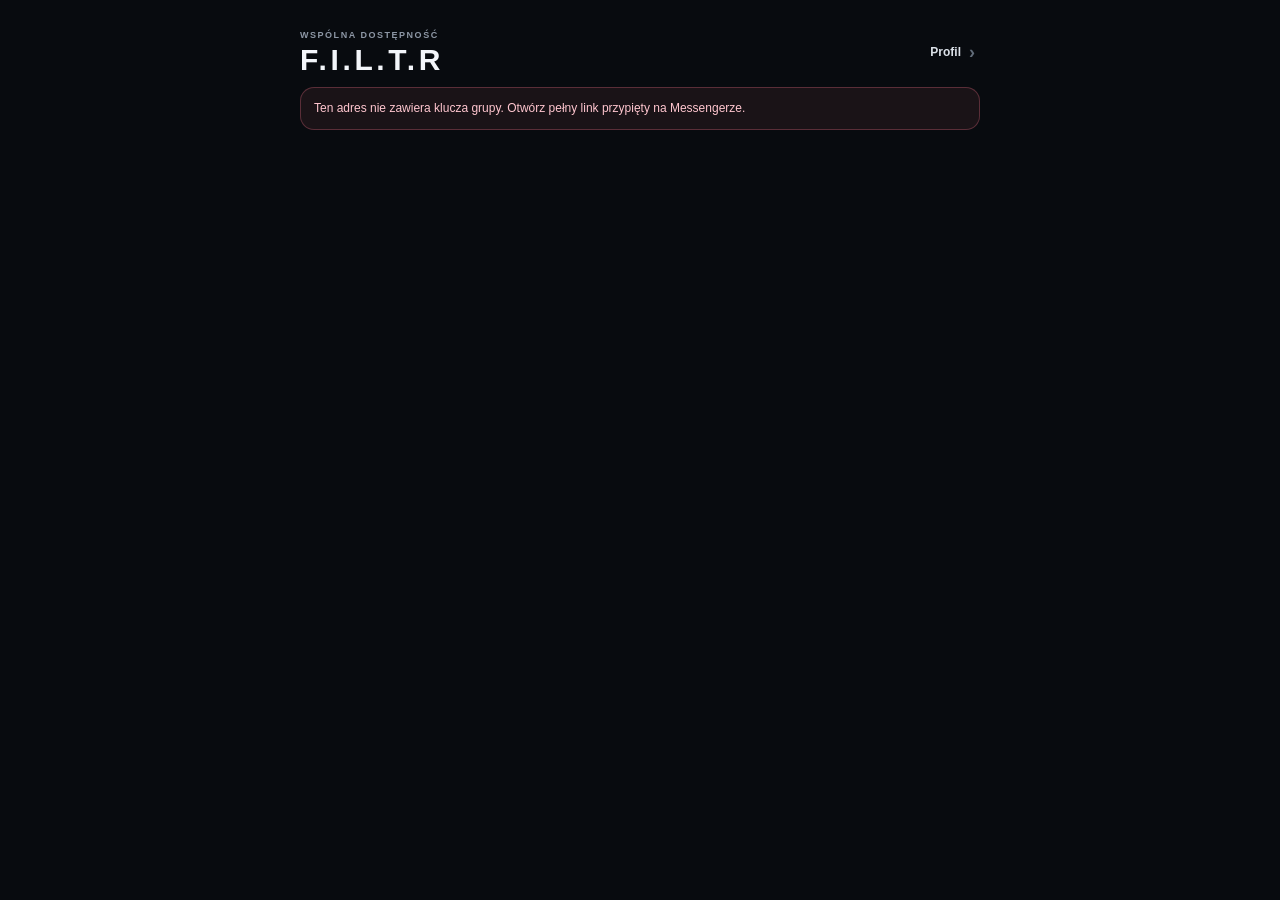
<file: filtr/index.html>
<!doctype html>
<html lang="pl">
<head>
<meta charset="utf-8">
<meta name="viewport" content="width=device-width,initial-scale=1,viewport-fit=cover">
<meta name="theme-color" content="#080b0f">
<meta name="apple-mobile-web-app-capable" content="yes">
<meta name="apple-mobile-web-app-status-bar-style" content="black-translucent">
<meta name="format-detection" content="telephone=no">
<meta name="referrer" content="no-referrer">
<meta name="robots" content="noindex,nofollow,noarchive,nosnippet,noimageindex">
<meta http-equiv="Content-Security-Policy" content="default-src 'none'; script-src 'sha256-lkUrbSeL76kbbRMKk2b0uVxs5dNx4GMOi+uECk65TVo='; style-src 'self' 'unsafe-inline'; connect-src https://uukkpdyzdoyqngfsrbrz.supabase.co; img-src 'self' data:; font-src 'self'; manifest-src 'self'; object-src 'none'; frame-src 'none'; base-uri 'none'; form-action 'none'; worker-src 'none'; media-src 'none'; upgrade-insecure-requests">
<title>F.I.L.T.R — wspólny kalendarz</title>
<style>
:root{
  --bg:#080b0f;
  --panel:#0f141b;
  --panel-2:#141a22;
  --panel-3:#1a212b;
  --line:#252d38;
  --line-soft:#1c232c;
  --text:#f3f6fa;
  --muted:#8d97a5;
  --muted-2:#616c79;
  --accent:#b8ff64;
  --accent-soft:rgba(184,255,100,.10);
  --accent-line:rgba(184,255,100,.34);
  --danger:#ff748b;
  --danger-soft:rgba(255,116,139,.10);
  --radius:18px;
}
*{box-sizing:border-box}
html{background:var(--bg);color-scheme:dark;-webkit-text-size-adjust:100%;text-size-adjust:100%}
body{
  margin:0;
  min-height:100vh;
  background:var(--bg);
  color:var(--text);
  font-family:-apple-system,BlinkMacSystemFont,"SF Pro Display","SF Pro Text",Inter,"Segoe UI",sans-serif;
  font-size:15px;
  -webkit-font-smoothing:antialiased;
}
body.modal-open{overflow:hidden}
button,select{font:inherit;color:inherit}
button{
  -webkit-appearance:none;
  appearance:none;
  -webkit-tap-highlight-color:transparent;
  -webkit-touch-callout:none;
  -webkit-user-select:none;
  user-select:none;
  touch-action:manipulation;
}
button *,[role="button"] *{
  -webkit-user-select:none;
  user-select:none;
  pointer-events:none;
}
button:focus-visible{outline:2px solid var(--accent);outline-offset:2px}
button:active{transform:scale(.985)}
.hidden{display:none!important}

.app{
  width:min(720px,100%);
  margin:0 auto;
  padding:calc(18px + env(safe-area-inset-top,0px)) 12px calc(42px + env(safe-area-inset-bottom,0px));
}
.top{display:flex;align-items:center;justify-content:space-between;gap:12px;margin-bottom:12px}
.top>div:first-child{min-width:0}
.eye{font-size:9px;line-height:1.2;letter-spacing:.17em;font-weight:800;color:var(--muted);text-transform:uppercase}
h1{margin:4px 0 0;font-size:30px;line-height:1;letter-spacing:.12em;font-weight:900}
h2{margin:3px 0 0;font-size:20px;line-height:1.15}
.profile,.round,.secondary,.chip,.small{
  border:1px solid var(--line);
  background:rgba(255,255,255,.025);
  cursor:pointer;
}
.profile{
  max-width:44%;
  min-height:44px;
  border-color:transparent;
  border-radius:8px;
  padding:8px 4px 8px 8px;
  background:transparent;
  display:flex;
  gap:8px;
  align-items:center;
  justify-content:flex-end;
  color:#dce2e9;
  font-size:12px;
  font-weight:760;
  white-space:nowrap;
  overflow:hidden;
}
.profile::after{content:"›";color:var(--muted-2);font-size:18px;line-height:1}
.profile #profileLabel{overflow:hidden;text-overflow:ellipsis}
.dot{display:inline-block;width:8px;height:8px;border-radius:50%;flex:0 0 auto}
.alert{padding:12px 13px;margin-bottom:12px;border:1px solid rgba(255,116,139,.28);background:rgba(255,116,139,.075);border-radius:14px;color:#ffc6cf;font-size:12px;line-height:1.45}

.status{
  display:grid;
  grid-template-columns:repeat(5,minmax(0,1fr));
  gap:0;
  margin:0 0 10px;
  border:1px solid var(--line-soft);
  border-radius:12px;
  overflow:hidden;
  background:#0b1015;
}
.member-pill{
  position:relative;
  min-width:0;
  min-height:46px;
  border:0;
  border-right:1px solid var(--line-soft);
  border-radius:0;
  padding:6px 3px 5px;
  background:transparent;
  color:var(--muted);
  font-size:8px;
  font-weight:720;
  display:flex;
  flex-direction:column;
  align-items:center;
  justify-content:center;
  gap:3px;
  overflow:hidden;
}
.member-pill:last-child{border-right:0}
.member-pill .dot{width:6px;height:6px}
.member-pill strong{
  position:absolute;
  top:4px;
  right:5px;
  color:var(--muted-2);
  font-size:8px;
}
.member-pill.done{
  color:var(--text);
  background:rgba(255,255,255,.018);
}
.member-pill.done strong{color:var(--accent)}
.member-pill .day-progress{
  color:#6f7a87;
  font-size:7px;
  font-weight:800;
  line-height:1;
  font-variant-numeric:tabular-nums;
}
.member-pill.done .day-progress{color:#95a0ad}

.card{
  border:1px solid var(--line-soft);
  border-radius:16px;
  overflow:hidden;
  background:#0d1218;
  box-shadow:none;
}
.bar{
  display:grid;
  grid-template-columns:42px 1fr 42px;
  align-items:center;
  padding:11px 10px;
  border-bottom:1px solid var(--line-soft);
}
.round{
  width:44px;
  height:44px;
  border-color:transparent;
  border-radius:10px;
  background:transparent;
  font-size:24px;
  line-height:1;
  color:#c5ccd5;
}
.round:active,.secondary:active,.profile:active,.chip:active{background:rgba(255,255,255,.065)}
.month{text-align:center;text-transform:capitalize;font-weight:850}
#monthTitle{display:block;font-size:17px;letter-spacing:-.01em;font-variant-numeric:tabular-nums}
.today{
  display:block;
  margin:2px auto 0;
  padding:3px 8px;
  border:0;
  background:none;
  color:var(--muted);
  font-size:10px;
  cursor:pointer;
}

.quick{
  display:flex;
  justify-content:space-between;
  align-items:center;
  gap:8px;
  padding:8px 10px;
  border-bottom:1px solid var(--line-soft);
  background:#0c1117;
  font-size:9px;
  line-height:1.25;
  color:var(--muted);
}
.quick>span{max-width:44%}
.quick-actions{
  display:grid;
  grid-template-columns:repeat(2,minmax(0,1fr));
  gap:0;
  flex:0 0 auto;
  border:1px solid var(--line);
  border-radius:10px;
  overflow:hidden;
  background:#10151c;
}
.quick-actions .secondary{
  min-width:72px;
  min-height:42px;
  border:0;
  border-radius:0;
  background:transparent;
}
.quick-actions .secondary:first-child{border-right:1px solid var(--line)}
.secondary.danger-mode{color:#ff9aaa}
.secondary.danger-mode.active{
  border-color:transparent;
  background:var(--danger-soft);
  color:#ffb2be;
}
.secondary{
  min-height:36px;
  border-radius:12px;
  padding:8px 11px;
  font-size:10px;
  font-weight:760;
  white-space:nowrap;
}
.secondary.active{
  border-color:transparent;
  background:var(--accent-soft);
  color:var(--accent);
}
.week,.grid{display:grid;grid-template-columns:repeat(7,minmax(0,1fr))}
.week{
  padding:8px 0;
  text-align:center;
  border-bottom:1px solid var(--line-soft);
  color:#7f8996;
  font-size:9px;
  font-weight:800;
  letter-spacing:.04em;
}
.grid{background:transparent}
.emptycell,.day{
  min-height:66px;
  border-right:1px solid var(--line-soft);
  border-bottom:1px solid var(--line-soft);
}
.grid>*:nth-child(7n){border-right:0}
.emptycell{background:rgba(255,255,255,.008)}
.day{
  position:relative;
  background:#0e1319;
  transition:background .12s ease,box-shadow .12s ease;
}
.day.mine,.day.mine-unavailable{
  background:#0e1319;
  box-shadow:none;
}
.day.all{
  background:#10171b;
  box-shadow:inset 0 2px 0 rgba(184,255,100,.52);
}
.daybtn{
  position:relative;
  width:100%;
  min-height:66px;
  padding:6px 6px 7px;
  border:0;
  background:none;
  text-align:left;
  cursor:pointer;
  display:flex;
  flex-direction:column;
  align-items:flex-start;
}
.num{
  display:grid;
  place-items:center;
  width:24px;
  height:24px;
  border-radius:9px;
  font-size:12px;
  font-weight:850;
}
.day.today .num{position:relative;background:transparent;color:var(--text)}
.day.today .num::after{
  content:"";
  position:absolute;
  left:50%;
  bottom:1px;
  width:14px;
  height:2px;
  transform:translateX(-50%);
  border-radius:2px;
  background:var(--accent);
}
.people-strip{
  width:100%;
  display:grid;
  grid-template-columns:repeat(5,minmax(0,1fr));
  gap:2px;
  margin-top:auto;
  padding-top:4px;
}
.person-state{
  height:7px;
  border-radius:2px;
  background:#303741;
  opacity:.58;
}
.person-state.yes{background:#69d77a;opacity:.92}
.person-state.no{background:#ef6b82;opacity:.9}
.person-state.unknown{background:#303741;opacity:.58}
.person-state.me{box-shadow:0 0 0 1px rgba(255,255,255,.72)}
.day.all .person-state.yes{background:#b8ff64;opacity:1}
.exact{
  position:absolute;
  right:5px;
  bottom:6px;
  color:var(--accent);
  font-size:7px;
  font-weight:850;
}
.legend{
  display:flex;
  justify-content:space-between;
  align-items:center;
  gap:8px;
  padding:9px 11px;
  color:#707b88;
  font-size:8px;
  background:#0c1117;
}
.done{
  width:100%;
  min-height:40px;
  margin:10px 0 14px;
  padding:9px 4px;
  border-radius:0;
  border:0;
  border-top:1px solid var(--line-soft);
  border-bottom:1px solid var(--line-soft);
  background:transparent;
  color:#b8c18f;
  font-size:10px;
  line-height:1.2;
  font-weight:800;
  cursor:pointer;
}
.done:disabled{opacity:.48;cursor:default}
.done.yes{
  background:transparent;
  color:var(--accent);
  border-color:rgba(184,255,100,.22);
}
.best{
  padding:16px 2px 0;
  border:0;
  border-top:1px solid var(--line-soft);
  border-radius:0;
  background:transparent;
}
.besthead{display:flex;justify-content:space-between;align-items:flex-start;gap:12px}
.besthead h2{font-size:19px}
.ready-count{margin-top:4px;color:var(--muted);font-size:9px}
.besthead .secondary{flex:0 0 auto}
.duration-picker{
  margin-top:12px;
  padding:10px 0 0;
  border:0;
  background:transparent;
}
.duration-label{display:block;margin-bottom:7px;color:var(--muted);font-size:9px;font-weight:760}
.duration-options{
  display:grid;
  grid-template-columns:repeat(3,1fr);
  gap:0;
  overflow:hidden;
  border:1px solid var(--line);
  border-radius:10px;
  background:#10151c;
}
.duration-option{
  min-height:42px;
  border:0;
  border-right:1px solid var(--line);
  border-radius:0;
  background:transparent;
  color:#aeb7c2;
  font-size:10px;
  font-weight:800;
  cursor:pointer;
}
.duration-option:last-child{border-right:0}
.duration-option.active{
  border-color:var(--line);
  background:var(--accent-soft);
  color:var(--accent);
}
.best-summary{
  margin-top:7px;
  color:#7f8996;
  font-size:9px;
  line-height:1.35;
}
.bestlist{display:grid;gap:16px;margin-top:12px}
.term-section{display:grid;gap:0}
.term-section-title{
  display:flex;
  justify-content:space-between;
  align-items:baseline;
  gap:10px;
  padding:0 2px;
}
.term-section-title strong{
  font-size:10px;
  text-transform:uppercase;
  letter-spacing:.08em;
}
.term-section-title span{color:var(--muted);font-size:8px}
.term-section.full .term-section-title strong{color:var(--accent)}
.term-section.preliminary .term-section-title strong{color:#f0c98d}
.term-section.short .term-section-title strong{color:#90a1b4}
.bestrow.hero{
  min-height:66px;
  border-color:var(--line-soft);
  background:transparent;
}
.term-meta{
  display:flex;
  flex-wrap:wrap;
  gap:4px 7px;
  margin-top:2px;
  color:#77828f;
  font-size:8px;
}
.term-meta b{color:#aeb7c2;font-weight:760}
.bestrow{
  display:grid;
  grid-template-columns:4px 1fr auto;
  gap:12px;
  align-items:center;
  width:100%;
  min-height:58px;
  padding:10px 2px;
  border:0;
  border-bottom:1px solid var(--line-soft);
  border-radius:0;
  background:transparent;
  text-align:left;
  cursor:pointer;
}
.bestrow:last-child{border-bottom:0}
.rank{
  display:block;
  width:3px;
  height:34px;
  border-radius:2px;
  background:#2b333d;
  color:transparent;
  font-size:0;
}
.term-section.full .rank{background:var(--accent)}
.term-section.preliminary .rank{background:#b58d52}
.term-section.short .rank{background:#596675}
.bestdate{display:flex;flex-direction:column;min-width:0;gap:3px}
.bestdate strong{font-size:11px;text-transform:capitalize}
.bestdate span{font-size:9px;color:var(--muted);white-space:nowrap;overflow:hidden;text-overflow:ellipsis;font-variant-numeric:tabular-nums}
.bestscore{font-size:13px;font-weight:900;white-space:nowrap;font-variant-numeric:tabular-nums}
.perfect{color:var(--accent)}
.preliminary-score{color:#f0c98d}
.empty{padding:17px 2px 12px;color:var(--muted);font-size:11px;line-height:1.5}

.back{
  position:fixed;
  inset:0;
  z-index:50;
  background:rgba(2,4,7,.78);
  -webkit-backdrop-filter:blur(10px);
  backdrop-filter:blur(10px);
  display:flex;
  align-items:flex-end;
  justify-content:center;
  padding:8px 8px max(8px,env(safe-area-inset-bottom,0px));
}
.modal{
  width:min(620px,100%);
  max-height:min(88vh,760px);
  overflow:auto;
  overscroll-behavior:contain;
  border:1px solid #2a333d;
  background:#0f141a;
  border-radius:20px;
  padding:14px 14px 16px;
  box-shadow:0 24px 70px rgba(0,0,0,.48);
  -webkit-overflow-scrolling:touch;
}
.handle{width:36px;height:4px;background:#39424d;border-radius:99px;margin:0 auto 14px}
.modaltop{display:flex;justify-content:space-between;gap:10px;align-items:flex-start}
.close{
  flex:0 0 auto;
  width:44px;
  height:44px;
  border:1px solid var(--line);
  border-radius:12px;
  background:#171d25;
  cursor:pointer;
  font-size:21px;
}
.copy{font-size:11px;line-height:1.45;color:var(--muted)}
.profiles{display:grid;grid-template-columns:repeat(2,minmax(0,1fr));gap:8px;margin-top:13px}
.pick{
  min-height:50px;
  border:1px solid var(--line);
  background:#0c1117;
  border-radius:14px;
  padding:9px;
  display:flex;
  gap:9px;
  align-items:center;
  font-size:12px;
  font-weight:780;
  cursor:pointer;
}
.avatar{
  display:grid;
  place-items:center;
  width:32px;
  height:32px;
  border-radius:10px;
  color:#09100b;
  font-weight:900;
}
.rows{margin-top:11px}
.row{
  display:grid;
  grid-template-columns:13px minmax(76px,auto) 1fr;
  gap:8px;
  align-items:center;
  min-height:40px;
  padding:8px 2px;
  border-bottom:1px solid var(--line-soft);
}
.name{font-size:11px;font-weight:760}
.times{text-align:right;font-size:10px;line-height:1.3}
.muted{color:#65707d}
.common{
  margin-top:12px;
  padding:9px 0 9px 12px;
  border:0;
  border-left:2px solid rgba(184,255,100,.42);
  background:transparent;
  border-radius:0;
  font-size:10px;
  line-height:1.5;
}
.editor{
  margin-top:14px;
  border:0;
  border-top:1px solid var(--line-soft);
  background:transparent;
  border-radius:0;
  padding:14px 0 0;
}
#editorTitle{font-size:12px}
.presets{
  display:grid;
  grid-template-columns:repeat(2,minmax(0,1fr));
  gap:8px;
  margin:11px 0 8px;
}
.chip{
  min-height:44px;
  border-radius:8px;
  padding:8px 9px;
  background:transparent;
  font-size:11px;
  line-height:1.2;
  font-weight:760;
}
.chip.selected{
  border-color:var(--accent-line);
  background:var(--accent-soft);
  color:var(--accent);
}
.chip.danger{color:#ff9aaa}
.chip.custom{grid-column:1/-1}
.clear-response{
  width:100%;
  min-height:40px;
  margin:0 0 4px;
  border:0;
  border-radius:10px;
  background:transparent;
  color:#77828f;
  font-size:9px;
  font-weight:720;
  cursor:pointer;
}
.clear-response:hover{background:rgba(255,255,255,.018);color:#aab3bf}
.chip.danger.selected{
  border-color:rgba(255,116,139,.38);
  background:var(--danger-soft);
  color:#ff9aaa;
}
.draft-state{
  min-height:30px;
  display:flex;
  align-items:center;
  margin:2px 0 8px;
  padding:7px 9px;
  border-radius:10px;
  background:#121821;
  color:#aab3bf;
  font-size:10px;
  line-height:1.3;
}
.draft-state.unavailable{background:var(--danger-soft);color:#ffafbc}
.draft-state.invalid{background:rgba(255,116,139,.09);color:#ffafbc;border:1px solid rgba(255,116,139,.25)}
.slot{
  display:grid;
  grid-template-columns:1fr auto 1fr 36px;
  gap:6px;
  align-items:center;
  margin:7px 0;
}
.slot select,.addslot select{
  width:100%;
  min-width:0;
  min-height:42px;
  background:#121820;
  border:1px solid #29313b;
  border-radius:8px;
  padding:7px 8px;
  font-variant-numeric:tabular-nums;
}
.remove{
  width:36px;
  height:36px;
  border:0;
  border-radius:10px;
  background:var(--danger-soft);
  color:#ff9daf;
  cursor:pointer;
}
.addslot{
  display:grid;
  grid-template-columns:1fr 1fr auto;
  gap:7px;
  align-items:end;
  margin-top:9px;
}
.addslot label{font-size:9px;color:var(--muted)}
.addslot label span{display:block;margin-bottom:4px}
.addslot .secondary{min-height:42px}
.addslot .secondary:disabled,.save:disabled{opacity:.45;cursor:not-allowed}
.save{
  width:100%;
  min-height:48px;
  margin-top:10px;
  padding:10px;
  border:0;
  border-radius:13px;
  background:var(--accent);
  color:#081009;
  font-size:11px;
  font-weight:900;
  cursor:pointer;
}
.save.unavailable{background:#351921;color:#ffb5c1;border:1px solid rgba(255,116,139,.38)}
.hint{font-size:9px;color:#a28f74;line-height:1.4}
.toast{
  position:fixed;
  left:50%;
  bottom:max(18px,calc(env(safe-area-inset-bottom,0px) + 10px));
  z-index:80;
  transform:translateX(-50%);
  width:max-content;
  max-width:calc(100% - 28px);
  padding:10px 13px;
  border:1px solid #35404a;
  background:#151b23;
  border-radius:999px;
  font-size:11px;
  box-shadow:0 15px 40px rgba(0,0,0,.4);
  text-align:center;
}
@media(min-width:720px){
  .app{padding:30px 20px 58px}
  .day,.daybtn,.emptycell{min-height:84px}
  .profiles{grid-template-columns:repeat(5,1fr)}
  .pick{flex-direction:column;text-align:center}
  .back{align-items:center}
  .exact{font-size:8px}
}
@media(max-width:480px){
  .app{padding-left:8px;padding-right:8px}
  .quick{align-items:center;flex-direction:row}
  .quick>span{max-width:40%}
  .quick-actions{width:auto}
  .quick-actions .secondary{flex:0 0 auto}
  .day,.daybtn,.emptycell{min-height:62px}
  .daybtn{padding:5px 5px 6px}
  .num{width:22px;height:22px;font-size:11px}
  .legend{font-size:7.5px}
}
@media(max-width:360px){
  .status{gap:4px}
  .member-pill{font-size:8px;padding-left:2px;padding-right:2px}
  .day,.daybtn,.emptycell{min-height:60px}
  .people-strip{gap:1.5px}
  .person-state{height:6px}
}
</style>
</head>
<body>
<main class="app">
  <header class="top">
    <div><div class="eye">WSPÓLNA DOSTĘPNOŚĆ</div><h1>F.I.L.T.R</h1></div>
    <button id="profileBtn" class="profile"><span id="profileDot" class="dot"></span><span id="profileLabel">Profil</span></button>
  </header>

  <div id="accessError" class="alert hidden">Ten adres nie zawiera klucza grupy. Otwórz pełny link przypięty na Messengerze.</div>

  <div id="content" class="hidden">
    <div id="status" class="status"></div>
    <section class="card">
      <div class="bar">
        <button id="prev" class="round">‹</button>
        <div class="month"><span id="monthTitle"></span><button id="today" class="today">dzisiaj</button></div>
        <button id="next" class="round">›</button>
      </div>
      <div class="quick"><span id="quickHint">Szybko zaznacz albo stuknij dzień.</span><div class="quick-actions"><button id="quickAvailableBtn" class="secondary">✓ Mogę</button><button id="quickUnavailableBtn" class="secondary danger-mode">× Nie mogę</button></div></div>
      <div class="week"><div>PN</div><div>WT</div><div>ŚR</div><div>CZW</div><div>PT</div><div>SOB</div><div>ND</div></div>
      <div id="calendar" class="grid"></div>
      <div class="legend"><span><b style="color:#69d77a">■</b> może • <b style="color:#ef6b82">■</b> nie może • <b style="color:#596370">■</b> brak</span><span>kolejność jak profile u góry</span></div>
    </section>
    <button id="completeBtn" class="done">Oznacz miesiąc jako gotowy</button>
    <section class="card best">
      <div class="besthead"><div><div class="eye">WSPÓLNE OKNA</div><h2>Najlepsze terminy</h2><div id="readyCount" class="ready-count"></div></div><button id="shareBtn" class="secondary">Udostępnij</button></div>
      <div class="duration-picker">
        <span class="duration-label">Minimalny czas spotkania</span>
        <div class="duration-options">
          <button type="button" class="duration-option" data-duration="60">1 h</button>
          <button type="button" class="duration-option" data-duration="120">2 h</button>
          <button type="button" class="duration-option" data-duration="180">3 h</button>
        </div>
      </div>
      <div id="bestSummary" class="best-summary"></div>
      <div id="bestList" class="bestlist"></div>
    </section>
  </div>
</main>

<div id="profileModal" class="back hidden">
  <section class="modal"><div class="handle"></div>
    <div class="modaltop"><div><div class="eye">TO URZĄDZENIE</div><h2>Kim jesteś?</h2></div><button id="closeProfile" class="close">×</button></div>
    <p class="copy">Profil zostanie zapamiętany w tej przeglądarce. Możesz go później zmienić.</p>
    <div id="profileChoices" class="profiles"></div>
    <button id="forgetProfile" class="secondary danger hidden" style="display:block;margin:13px auto 0">Odłącz bieżący profil</button>
  </section>
</div>

<div id="dayModal" class="back hidden">
  <section class="modal"><div class="handle"></div>
    <div class="modaltop"><div><div class="eye">SZCZEGÓŁY DNIA</div><h2 id="dayTitle"></h2></div><button id="closeDay" class="close">×</button></div>
    <div id="dayMembers" class="rows"></div>
    <div id="commonBox" class="common"></div>
    <div id="editor" class="editor hidden">
      <strong id="editorTitle"></strong>
      <div class="presets">
        <button type="button" class="chip" data-preset="all">Cały dzień</button>
        <button type="button" class="chip" data-preset="18">Po 18:00</button>
        <button type="button" class="chip" data-preset="19">Po 19:00</button>
        <button type="button" class="chip danger" data-preset="clear">Nie mogę</button>
        <button type="button" class="chip custom" data-preset="custom">Własne godziny</button>
      </div>
      <div id="draftState" class="draft-state"></div>
      <button id="clearResponse" type="button" class="clear-response">Wyczyść odpowiedź · jeszcze nie wiem</button>
      <div id="slotList"></div>
      <div id="addSlotRow" class="addslot"><label><span>Od</span><select id="slotStart"></select></label><label><span>Do</span><select id="slotEnd"></select></label><button id="addSlot" class="secondary">+ okno</button></div>
      <p class="hint">Dotknij aktywnej opcji ponownie, aby ją odznaczyć.</p>
      <button id="saveDay" class="save">ZAPISZ TEN DZIEŃ</button>
    </div>
  </section>
</div>
<div id="toast" class="toast hidden" role="status" aria-live="polite"></div>

<script>
(function(){
"use strict";
var S={key:"filtr.groupKey.v1",token:"filtr.deviceToken.v1",minMeeting:"filtr.minMeeting.v1"};
var INTERACTIVE="button,[role=button]";
var M=["styczeń","luty","marzec","kwiecień","maj","czerwiec","lipiec","sierpień","wrzesień","październik","listopad","grudzień"];
var MG=["stycznia","lutego","marca","kwietnia","maja","czerwca","lipca","sierpnia","września","października","listopada","grudnia"];
var W=["niedziela","poniedziałek","wtorek","środa","czwartek","piątek","sobota"];
var state={key:"",token:"",month:new Date(new Date().getFullYear(),new Date().getMonth(),1),data:null,quickMode:null,selected:null,draft:[],answerState:null,customEditing:false,saving:false,minMeeting:120};
var E={};
function $(id){return document.getElementById(id)}
function pad(n){return String(n).padStart(2,"0")}
function mk(d){return d.getFullYear()+"-"+pad(d.getMonth()+1)}
function dk(d){return d.getFullYear()+"-"+pad(d.getMonth()+1)+"-"+pad(d.getDate())}
function parseDay(s){var a=s.split("-").map(Number);return new Date(a[0],a[1]-1,a[2])}
function minLabel(n){return n===1440?"24:00":pad(Math.floor(n/60))+":"+pad(n%60)}
function esc(v){return String(v).replace(/[&<>"']/g,function(c){return{"&":"&amp;","<":"&lt;",">":"&gt;",'"':"&quot;","'":"&#039;"}[c]})}
function pretty(day){var d=parseDay(day);return W[d.getDay()]+", "+d.getDate()+" "+M[d.getMonth()]+" "+d.getFullYear()}
function slotsFor(id,day){return(state.data?.slots||[]).filter(function(x){return x.member_id===id&&x.day===day}).map(function(x){return{startMinute:x.start_minute,endMinute:x.end_minute}}).sort(function(a,b){return a.startMinute-b.startMinute})}
function responseFor(id,day){return(state.data?.dayResponses||[]).find(function(x){return x.member_id===id&&x.day===day})||null}
function dayStateFor(id,day){var r=responseFor(id,day);if(r)return r.state;return slotsFor(id,day).length?"available":"unknown"}
function answeredCount(id){var prefix=mk(state.month);return new Set((state.data?.dayResponses||[]).filter(function(x){return x.member_id===id&&x.day.slice(0,7)===prefix}).map(function(x){return x.day})).size}
function daysInCurrentMonth(){return new Date(state.month.getFullYear(),state.month.getMonth()+1,0).getDate()}
function statusFor(id){return(state.data?.monthStatus||[]).find(function(x){return x.member_id===id})}
function done(id){return statusFor(id)?.completed===true}
function current(){return state.data?.members?.find(function(m){return m.id===state.data.currentMemberId})||null}
function completed(){return(state.data?.members||[]).filter(function(m){return done(m.id)})}
function slotText(a){if(!a.length)return"niedostępny";if(a.length===1&&a[0].startMinute===0&&a[0].endMinute===1440)return"cały dzień";return a.map(function(x){return minLabel(x.startMinute)+"–"+minLabel(x.endMinute)}).join(", ")}
function overlap(day){
  var members=state.data?.members||[],o=state.data?.dayOverlaps?.[day];
  return o||{day:day,start:0,end:0,duration:0,ids:[],max:0,den:0,missing:members.length}
}
function buildMeetingPlan(minMinutes){
  return state.data?.meetingPlans?.[String(minMinutes)]||{full:[],alternatives:[],preliminary:[],shortFull:[]}
}
function candidateNames(c){
  var members=state.data?.members||[],ids=new Set(c.ids);
  return{
    in:members.filter(function(m){return ids.has(m.id)}).map(function(m){return m.name}),
    out:members.filter(function(m){return !ids.has(m.id)&&responseFor(m.id,c.day)}).map(function(m){return m.name}),
    unknown:members.filter(function(m){return !responseFor(m.id,c.day)&&slotsFor(m.id,c.day).length===0}).map(function(m){return m.name})
  }
}
async function api(payload){
  var r=await fetch("https://uukkpdyzdoyqngfsrbrz.supabase.co/functions/v1/filtr-api",{method:"POST",headers:{"content-type":"application/json"},body:JSON.stringify(Object.assign({},payload,{groupKey:state.key,deviceToken:state.token||undefined}))});
  var b=await r.json().catch(function(){return{ok:false,error:"Nieprawidłowa odpowiedź serwera."}});
  if(!r.ok||b.ok===false){var e=new Error(b.error||"Błąd aplikacji");e.code=b.code;throw e}return b
}
function readKey(){
  var h=location.hash.startsWith("#")?location.hash.slice(1):location.hash,p=new URLSearchParams(h),k=p.get("k");
  if(k){localStorage.setItem(S.key,k);history.replaceState(null,"",location.pathname+location.search);return k}
  return localStorage.getItem(S.key)||""
}
function toast(t){E.toast.textContent=t;E.toast.classList.remove("hidden");clearTimeout(toast.t);toast.t=setTimeout(function(){E.toast.classList.add("hidden")},2300)}
async function refresh(keepClosed){
  if(!state.key){E.accessError.classList.remove("hidden");E.content.classList.add("hidden");return}
  try{
    var now=new Date(),d=await api({action:"bootstrap",month:mk(state.month),today:dk(now),minuteOfDay:now.getHours()*60+now.getMinutes()});state.data=d;
    if(state.token&&!d.currentMemberId){localStorage.removeItem(S.token);state.token=""}
    E.accessError.classList.add("hidden");E.content.classList.remove("hidden");render();
    if(!state.token&&!keepClosed)openProfile()
  }catch(e){if((e.message||"").toLowerCase().includes("klucz")){localStorage.removeItem(S.key);state.key="";E.accessError.classList.remove("hidden");E.content.classList.add("hidden")}else toast(e.message||"Błąd odświeżania")}
}
function render(){
  var me=current(),members=state.data.members||[],finished=completed();
  E.profileLabel.textContent=me?me.name:"Wybierz profil";E.profileDot.style.background=me?me.color:"#69717d";
  var totalDays=daysInCurrentMonth();
  E.status.innerHTML=members.map(function(m){var answered=answeredCount(m.id);return'<div class="member-pill '+(done(m.id)?"done":"")+'"><i class="dot" style="background:'+m.color+'"></i><span>'+esc(m.name)+'</span><span class="day-progress">'+answered+'/'+totalDays+'</span><strong>'+(done(m.id)?"✓":"")+'</strong></div>'}).join("");
  E.monthTitle.textContent=M[state.month.getMonth()]+" "+state.month.getFullYear();
  renderCalendar();renderBest();renderProfileChoices();
  var answeredMe=me?answeredCount(me.id):0,yes=me&&done(me.id);E.completeBtn.classList.toggle("yes",!!yes);E.completeBtn.disabled=!me;E.completeBtn.textContent=!me?"Najpierw wybierz swój profil":yes?"✓ Gotowe na teraz • "+answeredMe+"/"+totalDays+" dni":"Oznacz miesiąc jako gotowy • "+answeredMe+"/"+totalDays+" dni";
  E.readyCount.textContent="Gotowość grupy: "+finished.length+"/"+members.length;
  E.shareBtn.textContent="Udostępnij"
}
function renderCalendar(){
  var members=state.data.members||[],y=state.month.getFullYear(),m=state.month.getMonth(),days=new Date(y,m+1,0).getDate(),lead=(new Date(y,m,1).getDay()+6)%7,cells=[],today=new Date();
  for(var i=0;i<lead;i++)cells.push('<div class="emptycell"></div>');
  for(var n=1;n<=days;n++){
    var d=new Date(y,m,n),day=dk(d),o=overlap(day),me=current(),mine=me?slotsFor(me.id,day):[],myResponse=me?responseFor(me.id,day):null,mineAvailable=!!(myResponse&&myResponse.state==="available")||mine.length>0,mineUnavailable=!!(myResponse&&myResponse.state==="unavailable"),all=o.den===members.length&&o.max===members.length&&members.length>0;
    var peopleStrip=members.map(function(mem){var s=dayStateFor(mem.id,day),cls=s==="available"?"yes":s==="unavailable"?"no":"unknown",label=s==="available"?"może":s==="unavailable"?"nie może":"brak odpowiedzi",isMe=me&&mem.id===me.id;return'<span class="person-state '+cls+(isMe?" me":"")+'" title="'+esc(mem.name)+': '+label+'" aria-label="'+esc(mem.name)+': '+label+'"></span>'}).join("");
    cells.push('<div class="day '+(mineAvailable?"mine ":"")+(mineUnavailable?"mine-unavailable ":"")+(all?"all ":"")+(d.getFullYear()===today.getFullYear()&&d.getMonth()===today.getMonth()&&d.getDate()===today.getDate()?"today":"")+'"><button type="button" class="daybtn" data-day="'+day+'"><span class="num">'+n+'</span><span class="people-strip" aria-label="Dostępność grupy">'+peopleStrip+'</span>'+(all&&o.start!==null?'<span class="exact">'+minLabel(o.start)+'–'+minLabel(o.end)+'</span>':'')+'</button></div>')
  }
  E.calendar.innerHTML=cells.join("");
  E.calendar.querySelectorAll("[data-day]").forEach(function(b){b.addEventListener("click",function(){dayClick(b.dataset.day)})})
}
function canCount(n){return n===1?"1 może":n>=2&&n<=4?n+" mogą":n+" może"}
function waitCount(n){return n===1?"1 czeka":n>=2&&n<=4?n+" czekają":n+" czeka"}
function cannotCount(n){return n===1?"1 nie może":n>=2&&n<=4?n+" nie mogą":n+" nie może"}
function termCard(c,hero,preliminary){
  var names=candidateNames(c),missingText=names.unknown.length?"Czekamy na: "+names.unknown.join(", "):"",outText=names.out.length?"bez "+names.out.join(", "):"",meta=[outText,missingText].filter(Boolean).join(" • "),scoreText=preliminary?canCount(c.max)+(c.missing?" · "+waitCount(c.missing):""):c.max+"/"+c.den;
  return'<button class="bestrow '+(hero?"hero ":"")+'" data-best="'+c.day+'"><span class="rank">'+(hero?"★":"•")+'</span><span class="bestdate"><strong>'+esc(pretty(c.day))+'</strong><span>'+minLabel(c.start)+'–'+minLabel(c.end)+' • '+Math.round(c.duration/60*10)/10+' h</span>'+(meta?'<span class="term-meta"><b>'+esc(meta)+'</b></span>':'')+'</span><span class="bestscore '+(c.max===(state.data?.members||[]).length?"perfect ":preliminary?"preliminary-score ":"")+'">'+scoreText+'</span></button>'
}
function termSection(title,note,items,kind,heroFirst){
  if(!items.length)return"";
  return'<section class="term-section '+kind+'"><div class="term-section-title"><strong>'+title+'</strong><span>'+note+'</span></div>'+items.map(function(c,i){return termCard(c,!!heroFirst&&i===0,kind==="preliminary")}).join("")+'</section>'
}
function visibleMeetingSections(plan){
  var sections=[];
  if(plan.full.length){
    sections.push({title:"Najbliższy pełny skład",note:"5/5 przez całe okno",items:plan.full.slice(0,1),kind:"full",heroFirst:true});
    if(plan.full.length>1)sections.push({title:"Kolejne 5/5",note:"najbliższe następne",items:plan.full.slice(1,4),kind:"full",heroFirst:false})
  }
  if(plan.alternatives.length)sections.push({title:"Dobre alternatywy",note:"pełne odpowiedzi",items:plan.alternatives.slice(0,4),kind:"alternative",heroFirst:false});
  if(plan.preliminary.length)sections.push({title:"Wstępne",note:"ktoś jeszcze nie odpowiedział",items:plan.preliminary.slice(0,4),kind:"preliminary",heroFirst:false});
  if(!plan.full.length&&plan.shortFull.length)sections.push({title:"Krótkie okna wszystkich",note:"poniżej wybranego minimum",items:plan.shortFull.slice(0,3),kind:"short",heroFirst:false});
  return sections
}
function visibleMeetingItems(plan){
  var out=[];
  visibleMeetingSections(plan).forEach(function(section){section.items.forEach(function(candidate){out.push({kind:section.kind,candidate:candidate})})});
  return out
}
function renderBest(){
  var plan=buildMeetingPlan(state.minMeeting),htmlParts=[];
  document.querySelectorAll("[data-duration]").forEach(function(b){b.classList.toggle("active",Number(b.dataset.duration)===state.minMeeting)});
  E.bestSummary.textContent="Minimum "+(state.minMeeting/60)+" h • najpierw pełny skład";
  visibleMeetingSections(plan).forEach(function(section){htmlParts.push(termSection(section.title,section.note,section.items,section.kind,section.heroFirst))});
  if(!htmlParts.length)htmlParts.push('<div class="empty">Brak kandydatów spełniających minimum '+(state.minMeeting/60)+' h. Możesz skrócić minimalny czas albo poczekać na kolejne odpowiedzi.</div>');
  E.bestList.innerHTML=htmlParts.join("");
  E.bestList.querySelectorAll("[data-best]").forEach(function(b){b.addEventListener("click",function(){openDay(b.dataset.best)})})
}
function renderProfileChoices(){
  E.profileChoices.innerHTML=(state.data.members||[]).map(function(m){return'<button class="pick" data-member="'+m.id+'"><span class="avatar" style="background:'+m.color+'">'+esc(m.name.charAt(0).toUpperCase())+'</span>'+esc(m.name)+'</button>'}).join("");
  E.profileChoices.querySelectorAll("[data-member]").forEach(function(b){b.addEventListener("click",function(){claim(b.dataset.member)})});
  E.forgetProfile.classList.toggle("hidden",!current())
}
async function claim(id){
  try{var r=await api({action:"claim-profile",memberId:id});state.token=r.deviceToken;localStorage.setItem(S.token,state.token);closeProfile();await refresh(true);toast("Profil ustawiony: "+r.member.name)}catch(e){toast(e.message)}
}
function syncModalLock(){document.body.classList.toggle("modal-open",!E.profileModal.classList.contains("hidden")||!E.dayModal.classList.contains("hidden"))}
function openProfile(){E.profileModal.classList.remove("hidden");syncModalLock()}function closeProfile(){E.profileModal.classList.add("hidden");syncModalLock()}
async function dayClick(day){
  if(!current())return openProfile();
  if(!state.quickMode)return openDay(day);
  var a=slotsFor(current().id,day),resp=responseFor(current().id,day);
  if(state.quickMode==="available"){
    var same=resp&&resp.state==="available"&&a.length===1&&a[0].startMinute===0&&a[0].endMinute===1440;
    await saveDays([same?{day:day,slots:[],state:"unknown"}:{day:day,slots:[{startMinute:0,endMinute:1440}],state:"available"}]);
    return
  }
  var sameNo=resp&&resp.state==="unavailable";
  await saveDays([sameNo?{day:day,slots:[],state:"unknown"}:{day:day,slots:[],state:"unavailable"}])
}
async function saveDays(days){
  if(state.saving)return false;
  state.saving=true;
  try{
    await api({action:"set-days",days:days});
    await refresh(true);
    toast("Zapisano • miesiąc wrócił do „uzupełniam”.");
    return true
  }catch(e){
    toast(e.message||"Nie udało się zapisać.");
    return false
  }finally{
    state.saving=false;
    if(state.selected)renderPresetState()
  }
}
function openDay(day){state.selected=day;var me=current(),resp=me?responseFor(me.id,day):null;state.draft=me?slotsFor(me.id,day):[];state.answerState=resp?resp.state:(state.draft.length?"available":null);state.customEditing=false;renderDay();E.dayModal.classList.remove("hidden");syncModalLock()}
function closeDay(){E.dayModal.classList.add("hidden");state.selected=null;state.answerState=null;state.customEditing=false;syncModalLock()}
function renderDay(){
  var day=state.selected,me=current(),members=state.data.members||[],o=overlap(day);E.dayTitle.textContent=pretty(day);
  E.dayMembers.innerHTML=members.map(function(m){var a=slotsFor(m.id,day),s=dayStateFor(m.id,day),answered=s!=="unknown",label=s==="unknown"?"brak odpowiedzi":s==="unavailable"?"nie mogę":esc(slotText(a));return'<div class="row"><i class="dot" style="background:'+m.color+'"></i><span class="name">'+esc(m.name)+'</span><span class="times '+(answered?"":"muted")+'">'+label+'</span></div>'}).join("");
  if(!o.den){E.commonBox.innerHTML='<strong>Jeszcze nikt nie odpowiedział na ten dzień</strong><br>Zaznacz „Mogę” albo „Nie mogę”.'}else if(!o.max){E.commonBox.innerHTML='<strong>0 może · '+cannotCount(o.den)+(o.missing?' · '+o.missing+' bez odpowiedzi':'')+'</strong>'}else{E.commonBox.innerHTML='<strong>'+o.max+'/'+o.den+' może jednocześnie</strong>'+(o.missing?' • '+o.missing+' bez odpowiedzi':'')+'<br>'+minLabel(o.start)+'–'+minLabel(o.end)}
  E.editor.classList.toggle("hidden",!me);if(me)E.editorTitle.textContent="Moja dostępność • "+me.name;renderSlots()
}
function validateDraftSlots(input){
  if(!Array.isArray(input)||!input.length)return{ok:false,error:"Dodaj co najmniej jedno okno godzinowe.",slots:[]};
  if(input.length>12)return{ok:false,error:"Możesz dodać maksymalnie 12 okien w jednym dniu.",slots:[]};
  var slots=input.map(function(x){return{startMinute:Number(x.startMinute),endMinute:Number(x.endMinute)}}).sort(function(a,b){return a.startMinute-b.startMinute});
  for(var i=0;i<slots.length;i++){
    var x=slots[i];
    if(!Number.isInteger(x.startMinute)||!Number.isInteger(x.endMinute)||x.startMinute<0||x.startMinute>=1440||x.endMinute<=0||x.endMinute>1440||x.startMinute%30!==0||x.endMinute%30!==0)return{ok:false,error:"Godziny muszą być ustawione co 30 minut.",slots:slots};
    if(x.startMinute>=x.endMinute)return{ok:false,error:"Godzina „do” musi być późniejsza niż „od”.",slots:slots};
    if(i&&x.startMinute<slots[i-1].endMinute)return{ok:false,error:"Okna dostępności nie mogą na siebie nachodzić.",slots:slots}
  }
  return{ok:true,error:"",slots:slots}
}
function presetName(){if(state.answerState===null)return"unknown";if(state.answerState==="unavailable")return"clear";if(state.customEditing)return"custom";if(state.draft.length===1&&state.draft[0].startMinute===0&&state.draft[0].endMinute===1440)return"all";if(state.draft.length===1&&state.draft[0].startMinute===1080&&state.draft[0].endMinute===1440)return"18";if(state.draft.length===1&&state.draft[0].startMinute===1140&&state.draft[0].endMinute===1440)return"19";return"custom"}
function renderPresetState(){
  var p=presetName(),unknown=state.answerState===null,unavailable=state.answerState==="unavailable",custom=p==="custom",validation=custom?validateDraftSlots(state.draft):{ok:true,error:""};
  document.querySelectorAll("[data-preset]").forEach(function(b){var selected=b.dataset.preset===p;b.classList.toggle("selected",selected);b.setAttribute("aria-pressed",selected?"true":"false");b.disabled=state.saving});
  E.addSlotRow.classList.toggle("hidden",!custom);
  E.slotList.classList.toggle("hidden",!custom);
  E.clearResponse.classList.toggle("hidden",unknown);
  E.clearResponse.disabled=state.saving;
  E.draftState.classList.toggle("hidden",!(unknown||custom));
  E.draftState.classList.remove("unavailable","invalid");
  E.addSlot.disabled=state.saving||state.draft.length>=12;
  if(unknown){
    E.draftState.textContent="Brak odpowiedzi — jeszcze nie wiesz";
    E.saveDay.classList.add("hidden")
  }else if(unavailable){
    E.draftState.textContent="";
    E.saveDay.classList.add("hidden")
  }else if(custom){
    if(validation.ok){E.draftState.textContent="Do zapisania: "+slotText(validation.slots)}
    else{E.draftState.textContent=validation.error;E.draftState.classList.add("invalid")}
    E.saveDay.textContent=state.saving?"ZAPISUJĘ…":"ZAPISZ WŁASNE GODZINY";
    E.saveDay.classList.remove("unavailable","hidden");
    E.saveDay.disabled=state.saving||!validation.ok
  }else{
    E.draftState.textContent="";
    E.saveDay.classList.add("hidden")
  }
}
function renderSlots(){
  E.slotList.innerHTML=state.draft.map(function(s,i){return'<div class="slot"><select data-start="'+i+'">'+timeOptions(s.startMinute,false)+'</select><span>–</span><select data-end="'+i+'">'+timeOptions(s.endMinute,true)+'</select><button type="button" class="remove" aria-label="Usuń okno" data-remove="'+i+'">×</button></div>'}).join("");
  E.slotList.querySelectorAll("[data-start]").forEach(function(x){x.addEventListener("change",function(){state.customEditing=true;state.answerState="available";state.draft[+x.dataset.start].startMinute=+x.value;renderPresetState()})});
  E.slotList.querySelectorAll("[data-end]").forEach(function(x){x.addEventListener("change",function(){state.customEditing=true;state.answerState="available";state.draft[+x.dataset.end].endMinute=+x.value;renderPresetState()})});
  E.slotList.querySelectorAll("[data-remove]").forEach(function(x){x.addEventListener("click",function(){state.customEditing=true;state.answerState="available";state.draft.splice(+x.dataset.remove,1);renderSlots()})});
  renderPresetState()
}
function timeOptions(selected,end){
  var s="";for(var n=end?30:0;n<=(end?1440:1410);n+=30)s+='<option value="'+n+'" '+(n===selected?"selected":"")+'>'+minLabel(n)+'</option>';return s
}
async function completeToggle(){var me=current();if(!me)return openProfile();try{await api({action:"complete-month",month:mk(state.month),completed:!done(me.id)});await refresh(true);toast("Status miesiąca zaktualizowany.")}catch(e){toast(e.message)}}
function shareDate(day){
  var d=parseDay(day),name=W[d.getDay()];
  return name.charAt(0).toUpperCase()+name.slice(1)+", "+d.getDate()+" "+MG[d.getMonth()]
}
function shareDuration(minutes){
  var h=Math.round(minutes/6)/10;
  return String(h).replace(".",",")+" h"
}
function shareWindow(c){
  return c.start===0&&c.end===1440?"Wspólne okno: cały dzień":"Wspólne okno: "+minLabel(c.start)+"–"+minLabel(c.end)
}
function shareCard(item,index,total){
  var c=item.candidate,names=candidateNames(c),members=state.data?.members||[],number=total>1?(index+1)+". ":"",lines=[],label;
  if(item.kind==="full")label="🔥 "+number+"Pełny skład · "+members.length+"/"+members.length;
  else if(item.kind==="alternative")label="🟢 "+number+"Dobry termin · "+c.max+"/"+members.length;
  else if(item.kind==="short")label="🟠 "+number+"Krótkie okno wszystkich · "+members.length+"/"+members.length;
  else label="🟡 "+number+"Wstępny termin";
  lines.push(label);
  lines.push(shareDate(c.day));
  lines.push(shareWindow(c));
  if(item.kind==="preliminary")lines.push(canCount(c.max)+" · "+waitCount(c.missing));
  if(item.kind==="short")lines.push("Poniżej minimum: "+shareDuration(c.duration));
  if(names.out.length)lines.push("Nie może: "+names.out.join(", "));
  if(names.unknown.length)lines.push("Czekamy na: "+names.unknown.join(", "));
  return lines.join("\n")
}
async function share(){
  var plan=buildMeetingPlan(state.minMeeting),picked=visibleMeetingItems(plan).slice(0,3);
  var header="F.I.L.T.R — "+M[state.month.getMonth()]+" "+state.month.getFullYear()+"\nMinimum: "+(state.minMeeting/60)+" h",text=header+"\n\n"+(picked.length?picked.map(function(item,i){return shareCard(item,i,picked.length)}).join("\n\n"):"Brak pasujących terminów.");
  try{if(navigator.share)await navigator.share({title:"F.I.L.T.R — najlepsze terminy",text:text});else{await navigator.clipboard.writeText(text);toast("Terminy skopiowane.")}}catch(e){}
}
function bind(){
  ["accessError","content","profileBtn","profileDot","profileLabel","status","prev","next","today","monthTitle","quickAvailableBtn","quickUnavailableBtn","quickHint","calendar","completeBtn","shareBtn","readyCount","bestSummary","bestList","profileModal","closeProfile","profileChoices","forgetProfile","dayModal","closeDay","dayTitle","dayMembers","commonBox","editor","editorTitle","draftState","clearResponse","slotList","slotStart","slotEnd","addSlotRow","addSlot","saveDay","toast"].forEach(function(id){E[id]=$(id)});
  E.profileBtn.onclick=openProfile;E.closeProfile.onclick=closeProfile;E.prev.onclick=function(){state.month=new Date(state.month.getFullYear(),state.month.getMonth()-1,1);refresh(true)};E.next.onclick=function(){state.month=new Date(state.month.getFullYear(),state.month.getMonth()+1,1);refresh(true)};E.today.onclick=function(){state.month=new Date(new Date().getFullYear(),new Date().getMonth(),1);refresh(true)};
  function setQuickMode(mode){state.quickMode=state.quickMode===mode?null:mode;E.quickAvailableBtn.classList.toggle("active",state.quickMode==="available");E.quickUnavailableBtn.classList.toggle("active",state.quickMode==="unavailable");E.quickHint.textContent=state.quickMode==="available"?"Mogę — stukaj dni. Ponownie = odznacz.":state.quickMode==="unavailable"?"Nie mogę — stukaj dni. Ponownie = odznacz.":"Szybko zaznacz albo stuknij dzień."}E.quickAvailableBtn.onclick=function(){setQuickMode("available")};E.quickUnavailableBtn.onclick=function(){setQuickMode("unavailable")};
  E.completeBtn.onclick=completeToggle;E.shareBtn.onclick=share;document.querySelectorAll("[data-duration]").forEach(function(b){b.addEventListener("click",function(){state.minMeeting=Number(b.dataset.duration);localStorage.setItem(S.minMeeting,String(state.minMeeting));renderBest()})});E.forgetProfile.onclick=function(){localStorage.removeItem(S.token);state.token="";state.data.currentMemberId=null;render();openProfile()};E.closeDay.onclick=closeDay;
  document.querySelectorAll("[data-preset]").forEach(function(b){b.setAttribute("type","button");b.addEventListener("click",async function(){
    if(state.saving)return;
    var p=b.dataset.preset,currentPreset=presetName(),d=state.selected,oldDraft=state.draft.map(function(x){return{startMinute:x.startMinute,endMinute:x.endMinute}}),oldAnswer=state.answerState,oldCustom=state.customEditing;
    if(p==="custom"){state.answerState="available";state.customEditing=true;if(!state.draft.length)state.draft=[{startMinute:1080,endMinute:1320}];renderSlots();return}
    state.customEditing=false;
    if(currentPreset===p){
      state.answerState=null;state.draft=[];renderSlots();
      var cleared=await saveDays([{day:d,slots:[],state:"unknown"}]);
      if(cleared){closeDay();return}
      state.draft=oldDraft;state.answerState=oldAnswer;state.customEditing=oldCustom;renderSlots();return
    }
    if(p==="all"){state.answerState="available";state.draft=[{startMinute:0,endMinute:1440}]}
    if(p==="18"){state.answerState="available";state.draft=[{startMinute:1080,endMinute:1440}]}
    if(p==="19"){state.answerState="available";state.draft=[{startMinute:1140,endMinute:1440}]}
    if(p==="clear"){state.answerState="unavailable";state.draft=[]}
    renderSlots();
    var a=state.draft.map(function(x){return{startMinute:x.startMinute,endMinute:x.endMinute}}),saveState=state.answerState,saved=await saveDays([{day:d,slots:a,state:saveState}]);
    if(saved){closeDay();return}
    state.draft=oldDraft;state.answerState=oldAnswer;state.customEditing=oldCustom;renderSlots()
  })});
  E.slotStart.innerHTML=timeOptions(1080,false);E.slotEnd.innerHTML=timeOptions(1320,true);
  E.addSlot.onclick=function(){
    if(state.saving||state.draft.length>=12)return;
    var candidate={startMinute:+E.slotStart.value,endMinute:+E.slotEnd.value},validation=validateDraftSlots(state.draft.concat([candidate]));
    state.customEditing=true;state.answerState="available";
    if(!validation.ok){E.draftState.textContent=validation.error;E.draftState.classList.remove("hidden");E.draftState.classList.add("invalid");toast(validation.error);return}
    state.draft=validation.slots;renderSlots()
  };
  E.clearResponse.onclick=async function(){
    if(state.saving)return;
    var d=state.selected,oldDraft=state.draft.map(function(x){return{startMinute:x.startMinute,endMinute:x.endMinute}}),oldAnswer=state.answerState,oldCustom=state.customEditing;
    state.answerState=null;state.draft=[];state.customEditing=false;renderSlots();
    var saved=await saveDays([{day:d,slots:[],state:"unknown"}]);
    if(saved){closeDay();return}
    state.draft=oldDraft;state.answerState=oldAnswer;state.customEditing=oldCustom;renderSlots()
  };
  E.saveDay.onclick=async function(){
    if(state.saving)return;
    var d=state.selected,validation=validateDraftSlots(state.draft);
    state.customEditing=true;state.answerState="available";
    if(!validation.ok){renderPresetState();toast(validation.error);return}
    state.draft=validation.slots;renderPresetState();
    var saved=await saveDays([{day:d,slots:validation.slots,state:"available"}]);
    if(saved)closeDay()
  };document.addEventListener("contextmenu",function(e){if(e.target.closest&&e.target.closest(INTERACTIVE))e.preventDefault()});document.addEventListener("selectstart",function(e){if(e.target.closest&&e.target.closest(INTERACTIVE))e.preventDefault()});document.addEventListener("dragstart",function(e){if(e.target.closest&&e.target.closest(INTERACTIVE))e.preventDefault()})
}
async function boot(){bind();var savedMin=Number(localStorage.getItem(S.minMeeting));if([60,120,180].includes(savedMin))state.minMeeting=savedMin;state.key=readKey();state.token=localStorage.getItem(S.token)||"";await refresh(false);setInterval(function(){if(document.visibilityState==="visible")refresh(true)},20000);document.addEventListener("visibilitychange",function(){if(document.visibilityState==="visible")refresh(true)})}
boot();
})();
</script>
</body>
</html>
</file>
